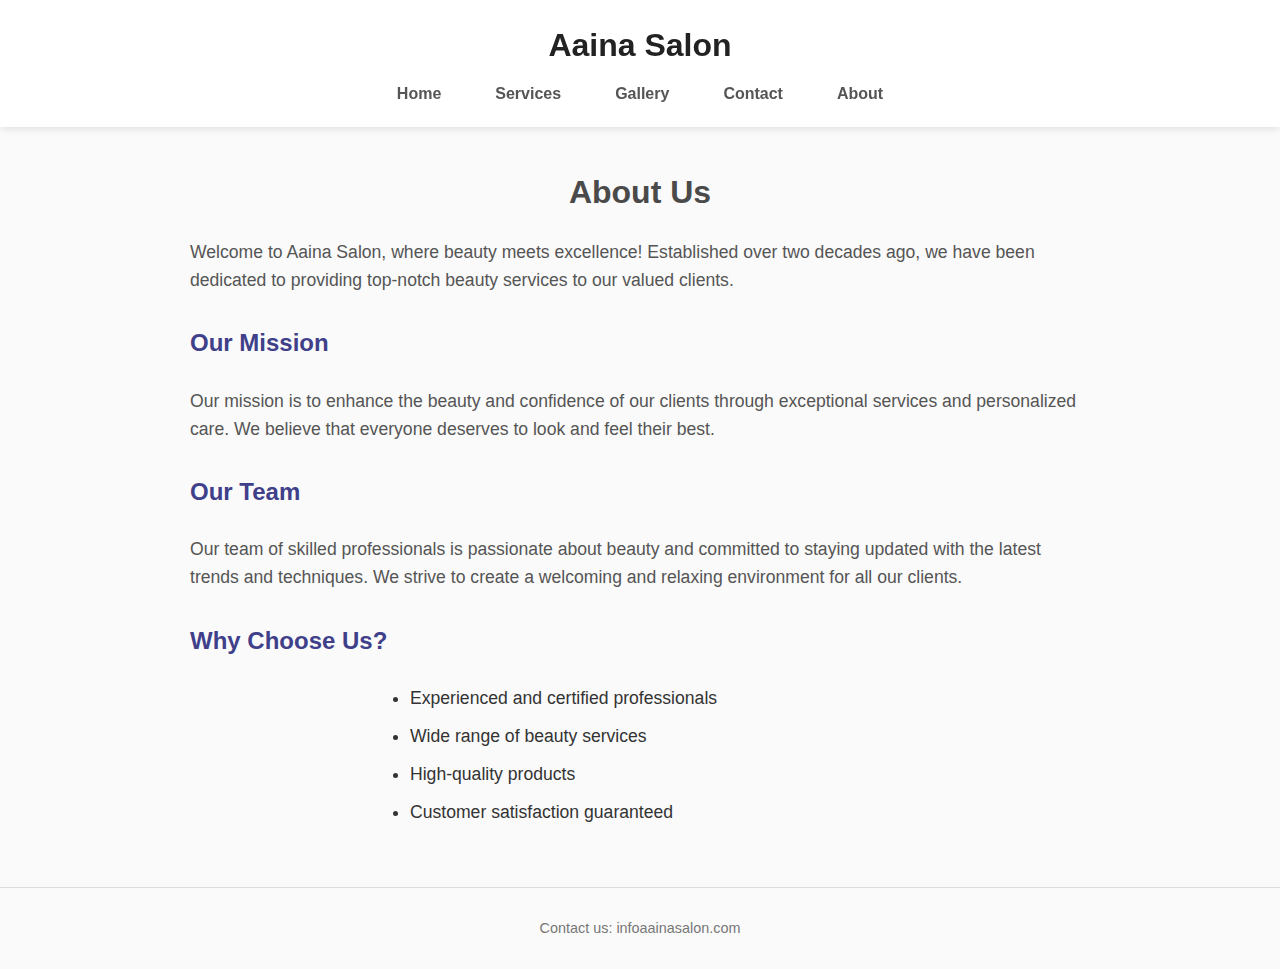
<file: about.html>
<!DOCTYPE html>
<html lang="en">
<head>
    <meta charset="UTF-8">
    <meta name="viewport" content="width=device-width, initial-scale=1.0">
    <title>About Us - Aaina Salon Clone</title>
    <link rel="stylesheet" href="styles.css">
</head>
<body>
    <header>
        <h1>Aaina Salon</h1>
        <nav>
            <ul>
                <li><a href="indexsalon.html">Home</a></li>
                <li><a href="services.html">Services</a></li>
                <li><a href="galary.html">Gallery</a></li>
                <li><a href="contact.html">Contact</a></li>
                <li><a href="about.html">About</a></li>
            </ul>
        </nav>
    </header>

    <section id="about">
        <h2>About Us</h2>
        <p>Welcome to Aaina Salon, where beauty meets excellence! Established over two decades ago, we have been dedicated to providing top-notch beauty services to our valued clients.</p>
        
        <h3>Our Mission</h3>
        <p>Our mission is to enhance the beauty and confidence of our clients through exceptional services and personalized care. We believe that everyone deserves to look and feel their best.</p>
        
        <h3>Our Team</h3>
        <p>Our team of skilled professionals is passionate about beauty and committed to staying updated with the latest trends and techniques. We strive to create a welcoming and relaxing environment for all our clients.</p>
        
        <h3>Why Choose Us?</h3>
        <ul>
            <li>Experienced and certified professionals</li>
            <li>Wide range of beauty services</li>
            <li>High-quality products</li>
            <li>Customer satisfaction guaranteed</li>
        </ul>
    </section>

    <footer>
        <p>Contact us: infoaainasalon.com</p>
    </footer>

    <script src="script.js"></script>
</body>
</html>
</file>
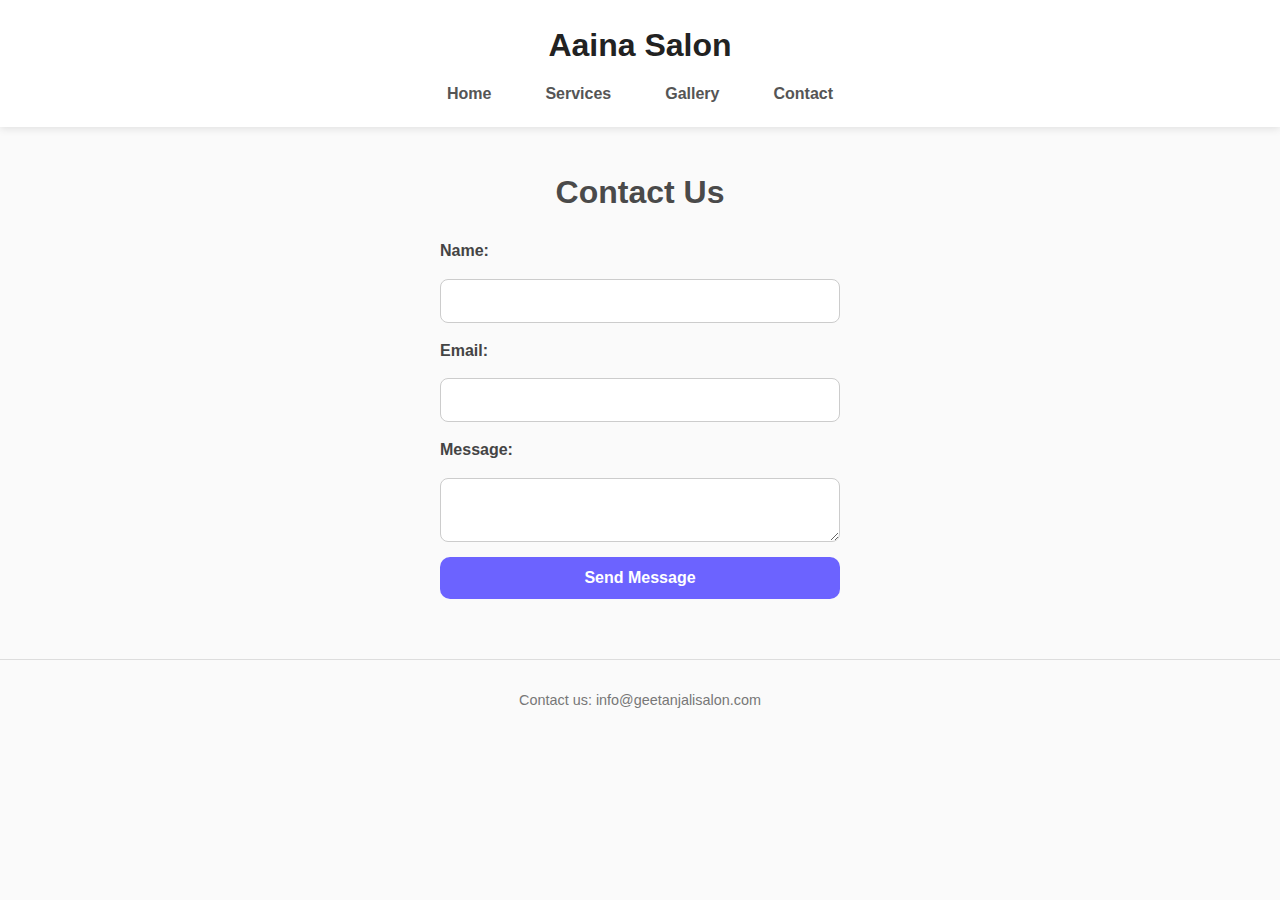
<file: contact.html>
<!DOCTYPE html>
<html lang="en">
<head>
    <meta charset="UTF-8">
    <meta name="viewport" content="width=device-width, initial-scale=1.0">
    <title>Contact Us - aaina salon</title>
    <link rel="stylesheet" href="styles.css">
</head>
<body>
    <header>
        <h1>Aaina Salon</h1>
        <nav>
            <ul>
                <li><a href="index.html">Home</a></li>
                <li><a href="services.html">Services</a></li>
                <li><a href="galary.html">Gallery</a></li>
                <li><a href="contact.html">Contact</a></li>
            </ul>
        </nav>
    </header>

    <section id="contact">
        <h2>Contact Us</h2>
        <form>
            <label for="name">Name:</label>
            <input type="text" id="name" name="name" required>
            <label for="email">Email:</label>
            <input type="email" id="email" name="email" required>
            <label for="message">Message:</label>
            <textarea id="message" name="message" required></textarea>
            <button type="submit">Send Message</button>
        </form>
    </section>

    <footer>
        <p>Contact us: info@geetanjalisalon.com</p>
    </footer>

    <script src="script.js"></script>
</body>
</html>
</file>
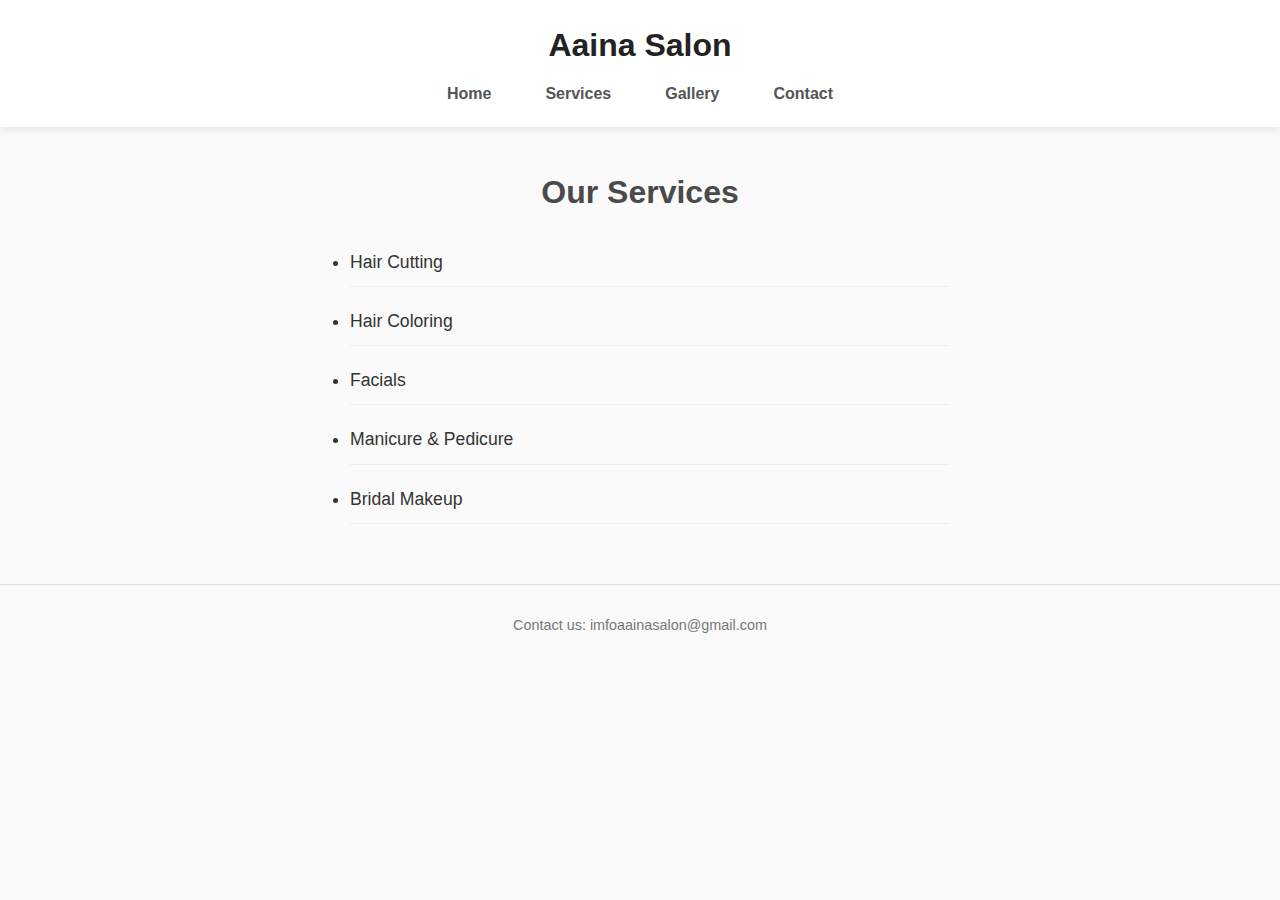
<file: services.html>
<!DOCTYPE html>
<html lang="en">
<head>
    <meta charset="UTF-8">
    <meta name="viewport" content="width=device-width, initial-scale=1.0">
    <title>Our Services - Aaina Salon </title>
    <link rel="stylesheet" href="styles.css">
</head>
<body>
    <header>
        <h1>Aaina Salon</h1>
        <nav>
            <ul>
                <li><a href="index.html">Home</a></li>
                <li><a href="services.html">Services</a></li>
                <li><a href="gallery.html">Gallery</a></li>
                <li><a href="contact.html">Contact</a></li>
            </ul>
        </nav>
    </header>

    <section id="services">
        <h2>Our Services</h2>
        <ul>
            <li>Hair Cutting</li>
            <li>Hair Coloring</li>
            <li>Facials</li>
            <li>Manicure & Pedicure</li>
            <li>Bridal Makeup</li>
        </ul>
    </section>

    <footer>
        <p>Contact us: imfoaainasalon@gmail.com</p>
    </footer>

    <script src="script.js"></script>
</body>
</html>
</file>
<file: styles.css>
/* Base styles for body and common elements */
body {
    font-family: Arial, sans-serif;
    margin: 0;
    padding: 0;
    background-color: #fafafa;
    color: #333;
    line-height: 1.6;
}

/* Header styles */
header {
    background-color: #ffffff;
    box-shadow: 0 2px 8px rgba(0,0,0,0.1);
    padding: 20px 0;
    position: sticky;
    top: 0;
    z-index: 100;
    text-align: center;
}

header h1 {
    margin: 0;
    font-size: 2rem;
    font-weight: 700;
    color: #222222;
}

/* Navigation styles */
nav ul {
    list-style: none;
    padding: 0;
    margin: 10px 0 0 0;
    display: flex;
    justify-content: center;
    gap: 30px;
    flex-wrap: wrap;
}

nav ul li {
    display: inline-block;
}

nav ul li a {
    text-decoration: none;
    color: #555555;
    font-weight: 600;
    font-size: 1rem;
    padding: 8px 12px;
    border-radius: 8px;
    transition: background-color 0.3s ease, color 0.3s ease;
}

nav ul li a:hover,
nav ul li a:focus {
    background-color: #6c63ff;
    color: white;
    outline: none;
}

/* Sections */
section {
    max-width: 900px;
    margin: 40px auto;
    padding: 0 20px;
}

/* Headings */
section h2 {
    font-size: 2rem;
    margin-bottom: 20px;
    text-align: center;
    color: #4a4a4a;
}

/* Paragraphs */
section p {
    font-size: 1.1rem;
    margin-bottom: 20px;
    color: #555;
}

/* Lists */
section ul {
    list-style-type: disc;
    padding-left: 20px;
    max-width: 600px;
    margin: 0 auto 20px;
}

section ul li {
    margin-bottom: 10px;
    font-size: 1.1rem;
}

/* Gallery Page Override */
.gallery-images {
    display: flex;
    flex-wrap: wrap;
    justify-content: center;
    gap: 15px;
}

.gallery-images img {
    width: 220px;
    height: auto;
    border-radius: 12px;
    box-shadow: 0 4px 8px rgba(0,0,0,0.15);
    transition: transform 0.3s ease;
}

.gallery-images img:hover {
    transform: scale(1.05);
}

/* Contact Form styles */
form {
    max-width: 400px;
    margin: 0 auto;
    display: flex;
    flex-direction: column;
    gap: 15px;
}

form label {
    font-weight: 600;
    color: #444;
}

form input,
form textarea {
    padding: 12px;
    border: 1px solid #ccc;
    border-radius: 8px;
    font-size: 1rem;
    resize: vertical;
    transition: border-color 0.3s ease;
}

form input:focus,
form textarea:focus {
    border-color: #6c63ff;
    outline: none;
}

/* Submit button */
form button {
    background-color: #6c63ff;
    color: white;
    border: none;
    padding: 12px;
    font-weight: 700;
    font-size: 1rem;
    border-radius: 10px;
    cursor: pointer;
    transition: background-color 0.3s ease;
}

form button:hover,
form button:focus {
    background-color: #574fd6;
    outline: none;
}

/* Footer styles */
footer {
    background-color: #fafafa;
    border-top: 1px solid #ddd;
    padding: 15px 20px;
    text-align: center;
    font-size: 0.9rem;
    color: #777;
    margin-top: 60px;
}

/* Responsive */
@media (max-width: 768px) {
    nav ul {
        gap: 15px;
    }
    
    section {
        margin: 30px 15px;
        padding: 0 10px;
    }

    .gallery-images img {
        width: 100%;
        max-width: 300px;
    }
}

/* About Page specifics */
#about h3 {
    font-size: 1.5rem;
    margin-top: 30px;
    color: #3f3f8a;
}

#about ul {
    max-width: 480px;
    margin: 10px auto 0;
}

/* Services Page specifics */
#services ul {
    max-width: 600px;
    margin: 0 auto;
}

#services li {
    padding: 10px 0;
    border-bottom: 1px solid #eee;
    font-size: 1.1rem;
}

/* Gallery Page specifics */
/* Already styled as .gallery-images */

/* Contact Page specifics */
/* Already styled form */
</file>
